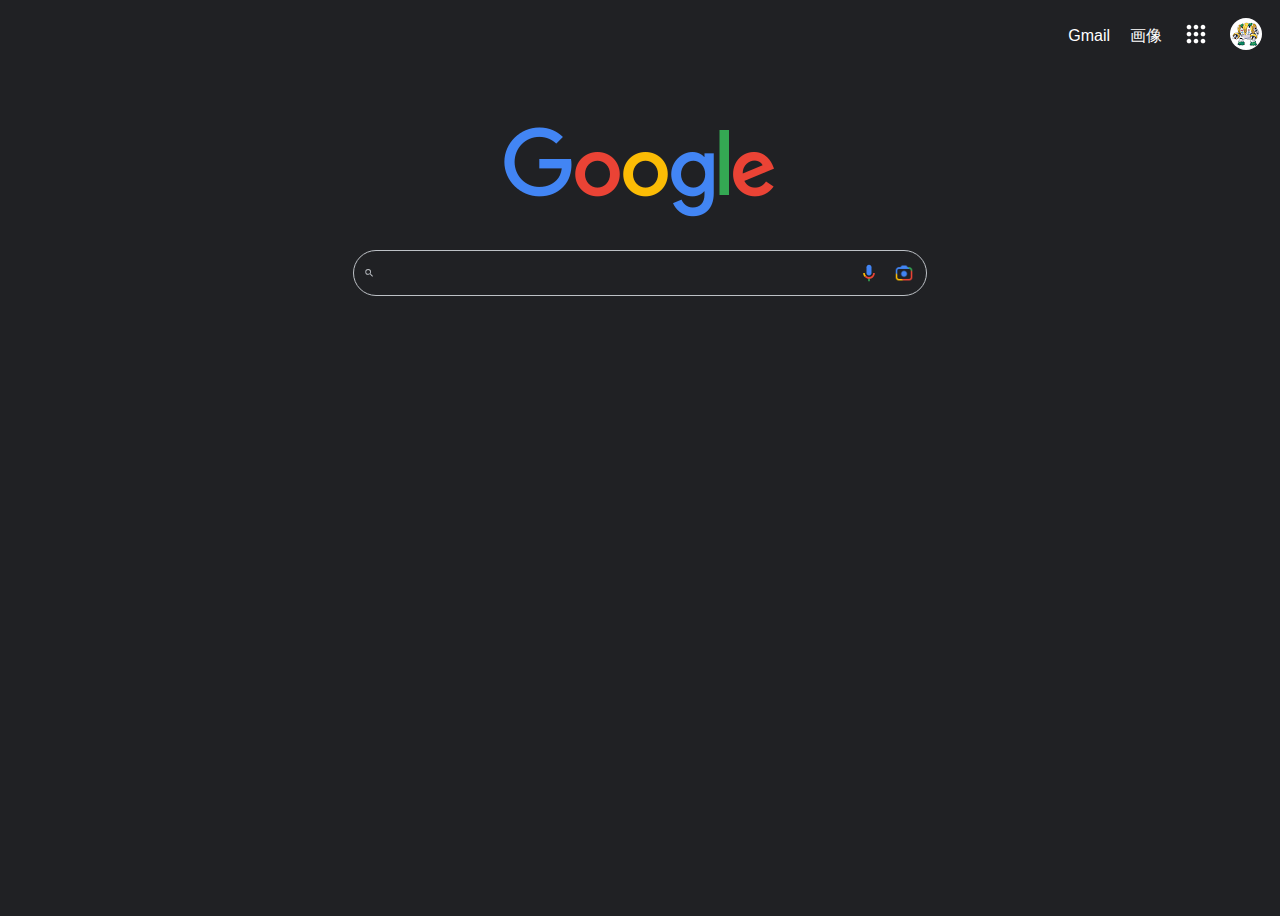
<file: GoogleSearchPage/GSP.html>
<!DOCTYPE html>
<html lang="en">
<head>
    <meta charset="UTF-8">
    <meta http-equiv="X-UA-Compatible" content="IE=edge">
    <meta name="viewport" content="width=device-width, initial-scale=1.0">
    <title>Google</title>
    <link type="text/css" rel="stylesheet" href="style.css">
</head>
<body>

    <nav class="nav-menu">
        <div class="nav-link gmail">Gmail</div>
        <div class="nav-link picture">画像</div>
        <div>
            <svg class="nav-img gb_Ve" 
                focusable="false" 
                viewBox="0 0 24 24"
            >
                <path
                    fill="#fff" 
                    d="M6,8c1.1,0 2,-0.9 2,-2s-0.9,-2 -2,-2 -2,0.9 -2,2 0.9,2 2,2zM12,20c1.1,0 2,-0.9 2,-2s-0.9,-2 -2,-2 -2,0.9 -2,2 0.9,2 2,2zM6,20c1.1,0 2,-0.9 2,-2s-0.9,-2 -2,-2 -2,0.9 -2,2 0.9,2 2,2zM6,14c1.1,0 2,-0.9 2,-2s-0.9,-2 -2,-2 -2,0.9 -2,2 0.9,2 2,2zM12,14c1.1,0 2,-0.9 2,-2s-0.9,-2 -2,-2 -2,0.9 -2,2 0.9,2 2,2zM16,6c0,1.1 0.9,2 2,2s2,-0.9 2,-2 -0.9,-2 -2,-2 -2,0.9 -2,2zM12,8c1.1,0 2,-0.9 2,-2s-0.9,-2 -2,-2 -2,0.9 -2,2 0.9,2 2,2zM18,14c1.1,0 2,-0.9 2,-2s-0.9,-2 -2,-2 -2,0.9 -2,2 0.9,2 2,2zM18,20c1.1,0 2,-0.9 2,-2s-0.9,-2 -2,-2 -2,0.9 -2,2 0.9,2 2,2z"
                ></path>
            </svg>
        </div>
        <div class="nav-img profile">
            <img src="images/profile.png">
        </div>
    </nav>
    <div class="main">
        <div class="logo">
            <img  src="images/google_logo.png" alt="">
        </div>
        <!-- search bar -->
        <div class="search-bar">
            <svg class="search-icon" focusable="false" xmlns="http://www.w3.org/2000/svg" viewBox="0 0 24 24"
            >
                <path
                    fill="#bdc1c6"
                     d="M15.5 14h-.79l-.28-.27A6.471 6.471 0 0 0 16 9.5 6.5 6.5 0 1 0 9.5 16c1.61 0 3.09-.59 4.23-1.57l.27.28v.79l5 4.99L20.49 19l-4.99-5zm-6 0C7.01 14 5 11.99 5 9.5S7.01 5 9.5 5 14 7.01 14 9.5 11.99 14 9.5 14z"
                >
                </path>
            </svg>
            <div class="search-box"></div>
            <div class="search-tool">
                <svg class="goxjob" focusable="false" viewBox="0 0 24 24" xmlns="http://www.w3.org/2000/svg"                
                >
                    <path
                        fill="#4285f4"
                        d="m12 15c1.66 0 3-1.31 3-2.97v-7.02c0-1.66-1.34-3.01-3-3.01s-3 1.34-3 3.01v7.02c0 1.66 1.34 2.97 3 2.97z"
                    ></path>
                    <path
                        fill="#34a853"
                        d="m11 18.08h2v3.92h-2z"
                    ></path>
                    <path
                        fill="#fbbc04"
                        d="m7.05 16.87c-1.27-1.33-2.05-2.83-2.05-4.87h2c0 1.45 0.56 2.42 1.47 3.38v0.32l-1.15 1.18z"
                    ></path>
                    <path
                        fill="#ea4335"
                        d="m12 16.93a4.97 5.25 0 0 1 -3.54 -1.55l-1.41 1.49c1.26 1.34 3.02 2.13 4.95 2.13 3.87 0 6.99-2.92 6.99-7h-1.99c0 2.92-2.24 4.93-5 4.93z"
                    ></path>
                </svg>
                <img src="images/CameraIcon.png">
            </div>    
        </div>
    </div>
</body>
</html>
</file>
<file: GoogleSearchPage/style.css>
body{
    background-color: #202124;
    height: 100vh;
    max-height: 100vh;
    color: white;
    font-family: arial,sans-serif;
}

nav div{
    padding: 6px;
    margin: 4px;
}

.nav-link:hover{
    text-decoration: underline;
    cursor: pointer;
}

.nav-img:hover{
    background-color: #515151;
    border-radius: 50%;
}

.nav-menu{
    display: flex;
    align-items: center;
    flex-direction: row;
    flex-wrap: nowrap;
    align-content: center;
    justify-content: flex-end;
}

.gb_Ve{
    background-size: 32px 32px;
    width: 28px;
    height: 28px;
}

.profile img{
    background-size: 32px 32px;    
    border: 0;
    border-radius: 50%;
    width: 32px;
    height: 32px;
    overflow: hidden;
}
.main{
    display: flex;
    flex-direction: column;
    flex-wrap: nowrap;
    align-content: center;
    justify-content: center;
    align-items: center;
}

.logo{
    padding: 7vh 0 3vh 0;
}

.logo img{
    width: 272px;
    height: 92px;
}

.search-icon{
    width: 20px;
    height: 20px;
    margin: 0 0 0 10px;
}

.search-bar{
    display: flex;
    width: 572px;
    height: 44px;
    border: solid 1px #bdc1c6;
    border-radius: 100vh;
    flex-wrap: nowrap;
    align-content: center;
    justify-content: flex-start;
    align-items: center;

}

.search-bar:hover{
    background-color: #515151;
    border: none;
}

.search-box{
    width: 70vw;
}

.search-tool{
    display: flex;
    margin: 0 12px 0 0;
    flex-direction: row;
    flex-wrap: nowrap;
    align-content: center;
    align-items: center;
    justify-content: center;
}

.goxjob{
    width: 20px;
    height: 20px;
    padding: 8px;
    margin: 7px;
}

.search-tool img{
    width: 20px;
    height: 20px;
}
</file>
